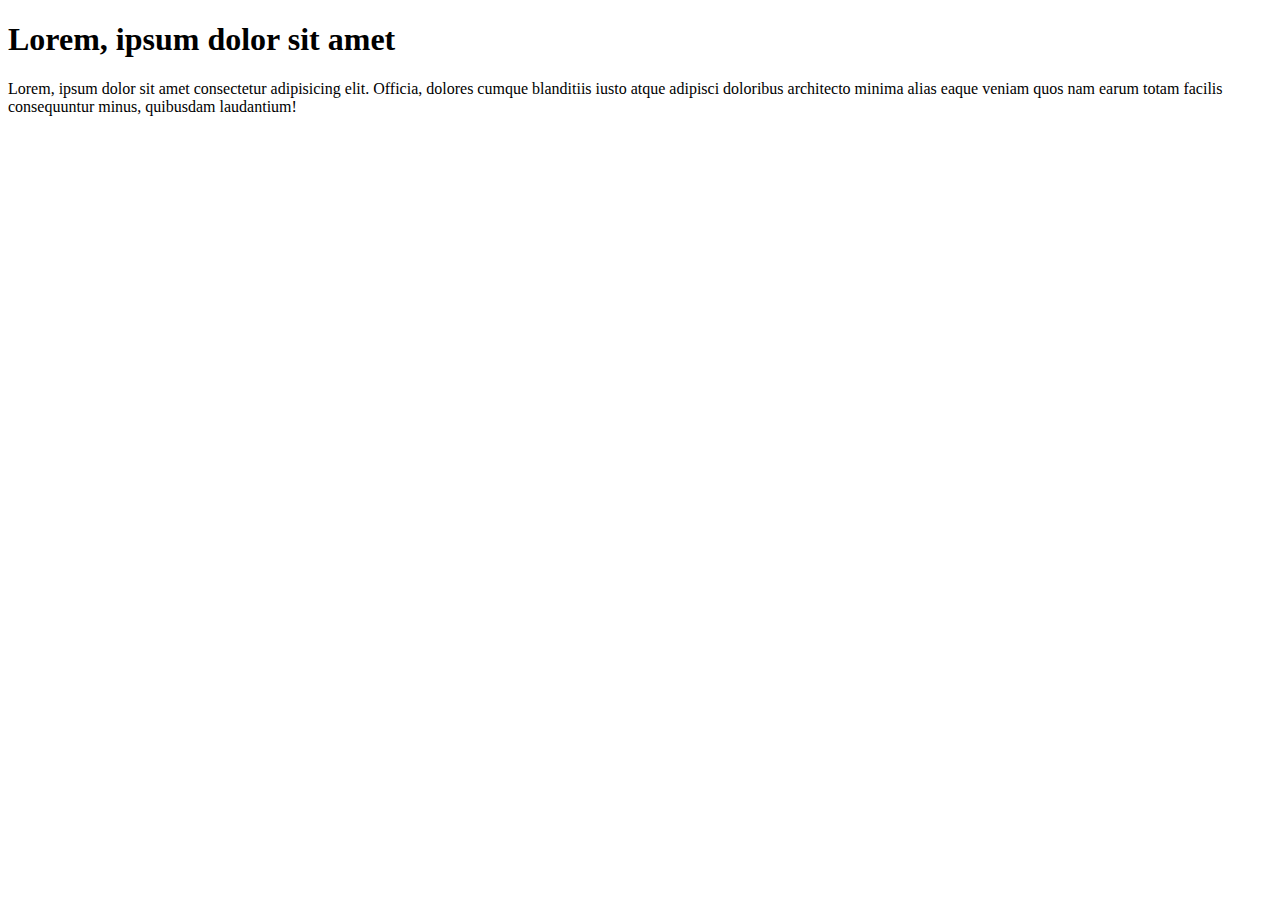
<file: pages/about/about.html>
<!DOCTYPE html>
<html>
<head>
    <meta charset="UTF-8" />
    <title>title</title>
</head>
<body>
    <h1>Lorem, ipsum dolor sit amet</h1>
    <p>Lorem, ipsum dolor sit amet consectetur adipisicing elit. Officia, dolores cumque blanditiis iusto atque adipisci doloribus architecto minima alias eaque veniam quos nam earum totam facilis consequuntur minus, quibusdam laudantium!</p>
</body>
</html>
</file>
